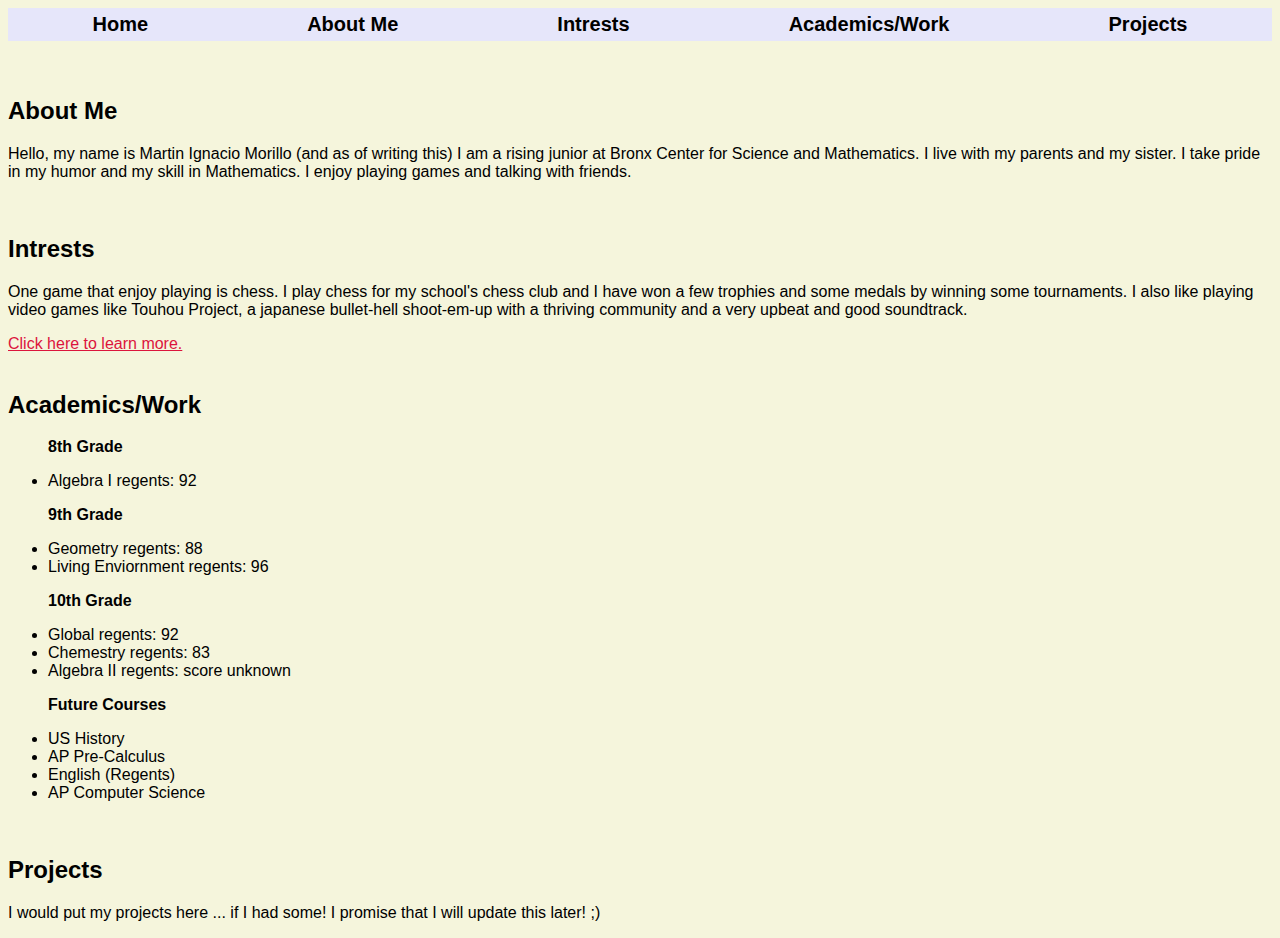
<file: capstone-project/mi/mi-index.html>
<!DOCTYPE html>
<html lang="en">
  <head>
    <meta charset="UTF-8" />
    <meta name="viewport" content="width=device-width, initial-scale=1.0" />
    <title>Martin's Website!</title>
    <link rel="stylesheet" href="mi-styles.css" />
  </head>
  <body>
    <nav>
      <a id="link" href="/a-homepage/index.html"
        ><div class="nav" id="AE">Home</div></a
      >
      <a id="link" href="#About Me"><div class="nav" id="AE">About Me</div></a>
      <a id="link" href="#Intrests"><div class="nav" id="Int">Intrests</div></a>
      <a id="link" href="#Academics/Work"
        ><div class="nav" id="AcW">Academics/Work</div></a
      >
      <a id="link" href="#Projects"
        ><div class="nav" id="Proj">Projects</div></a
      >
    </nav>
    <br />
    <br />
    <div class="AE">
      <h2 id="About Me">About Me</h2>
      <div id="AE_text">
        <p>
          Hello, my name is Martin Ignacio Morillo (and as of writing this) I am
          a rising junior at Bronx Center for Science and Mathematics. I live
          with my parents and my sister. I take pride in my humor and my skill
          in Mathematics. I enjoy playing games and talking with friends.
        </p>
      </div>
    </div>
    <br />
    <div class="Int">
      <h2 id="Intrests">Intrests</h2>
      <div id="Int_text">
        <p>
          One game that enjoy playing is chess. I play chess for my school's
          chess club and I have won a few trophies and some medals by winning
          some tournaments. I also like playing video games like Touhou Project,
          a japanese bullet-hell shoot-em-up with a thriving community and a
          very upbeat and good soundtrack.
        </p>
        <a id="touhou" href="https://en.touhouwiki.net/wiki/Touhou_Wiki"
          >Click here to learn more.</a
        >
      </div>
    </div>
    <br>

    <div class="AcW">
      <h2 id="Academics/Work">Academics/Work</h2>
      <p id="AcW_text"></p>
    <div class="Academics">
      <ul class="Academics" id="8th grade">
        <p id="listStart">8th Grade</p>
        <li>Algebra I regents: 92</li>
      </ul>
      <ul class="Academics" id="9th grade">
        <p id="listStart">9th Grade</p>
        <li>Geometry regents: 88</li>
        <li>Living Enviornment regents: 96</li>
      </ul>
      <ul class="Academics" id="10th grade">
        <p id="listStart">10th Grade</p>
        <li>Global regents: 92</li>
        <li>Chemestry regents: 83</li>
        <li>Algebra II regents: score unknown</li>
      </ul>
      <ul class="Academics" id="Future Courses">
        <p id="listStart">Future Courses</p>
        <li>US History</li>
        <li>AP Pre-Calculus</li>
        <li>English (Regents)</li>
        <li>AP Computer Science</li>
      </ul>
    </div>
  </div>
    <br />
    <div class="Proj">
      <h2 id="Projects">Projects</h2>
      <p>
        I would put my projects here ... if I had some! I promise that I will
        update this later! ;)
      </p>
    </div>
    <script src="mi-script.js"></script>
  </body>
</html>
</file>
<file: capstone-project/mi/mi-styles.css>
nav {
  padding: 5px;
  display: flex;
  justify-content: space-around;
  font-size: 125%;
  background-color: lavender;
  font-weight: bold;
}
.nav:hover {
  opacity: 0.5;
}
body {
  font-family: Arial, Helvetica, sans-serif;
  background-color: beige;
}
#link {
  text-decoration: none;
  color: black;
}
#listStart {
  font-weight: bold;
}
#touhou {
  color: crimson;
}
</file>
